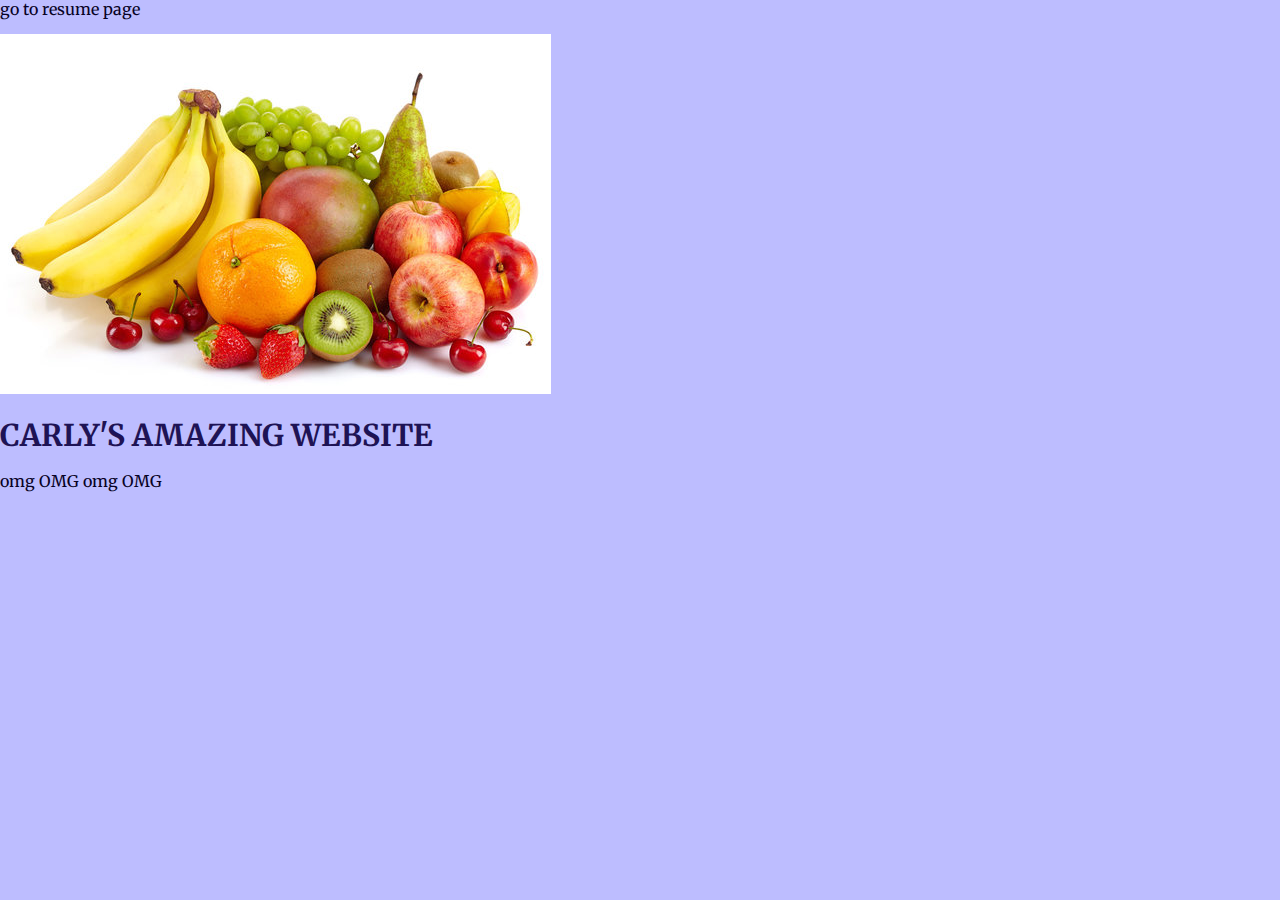
<file: index.html>
<!doctype html>
<html class="no-js" lang="en">

<head>
  <meta charset="utf-8">
  <title>Responsive Layouts</title>
  <meta name="description" content="This site will serve as the hub for many sub responsive layouts">
  <meta name="viewport" content="width=device-width, initial-scale=1">

  <meta property="og:title" content="">
  <meta property="og:type" content="">
  <meta property="og:url" content="">
  <meta property="og:image" content="">

  <link rel="manifest" href="site.webmanifest">
  <link rel="apple-touch-icon" href="icon.png">
  <!-- Place favicon.ico in the root directory -->

  <link rel="stylesheet" href="css/normalize.css">
  <link rel="stylesheet" href="css/main.css">
  <link rel="preconnect" href="https://fonts.googleapis.com">
  <link rel="preconnect" href="https://fonts.gstatic.com" crossorigin>
  <meta name="theme-color" content="#fafafa">
  <link href="https://fonts.googleapis.com/css2?family=Karla:ital,wght@0,200..800;1,200..800&family=Merriweather:ital,wght@0,400;0,700;1,400&display=swap" rel="stylesheet">

</head> 
<body>
  <!-- Place your site's HTML here -->
  <a href="./resume.html"></a>go to resume page
  <p>
    <img src="./img/360_F_65706597_uNm2SwlPIuNUDuMwo6stBd81e25Y8K8s.jpg" alt="">
  </p>
  <h1> CARLY'S AMAZING WEBSITE</h1>
  <p> omg OMG omg OMG</p>
  <script src="js/main.js"></script>
</body>

</html>
</file>
<file: css/main.css>
/* Place CSS styles here */
body {
    background-color: #bdbdff;
    color: rgb(8, 2, 37);;
    font-family: "Merriweather", serif;
    font-size: 16px;
}
h1,
h2,
h3 {
   color: rgb(30, 19, 85);
   font-family: "Merriweather", serif;
   font-size: 30px;
}
</file>
